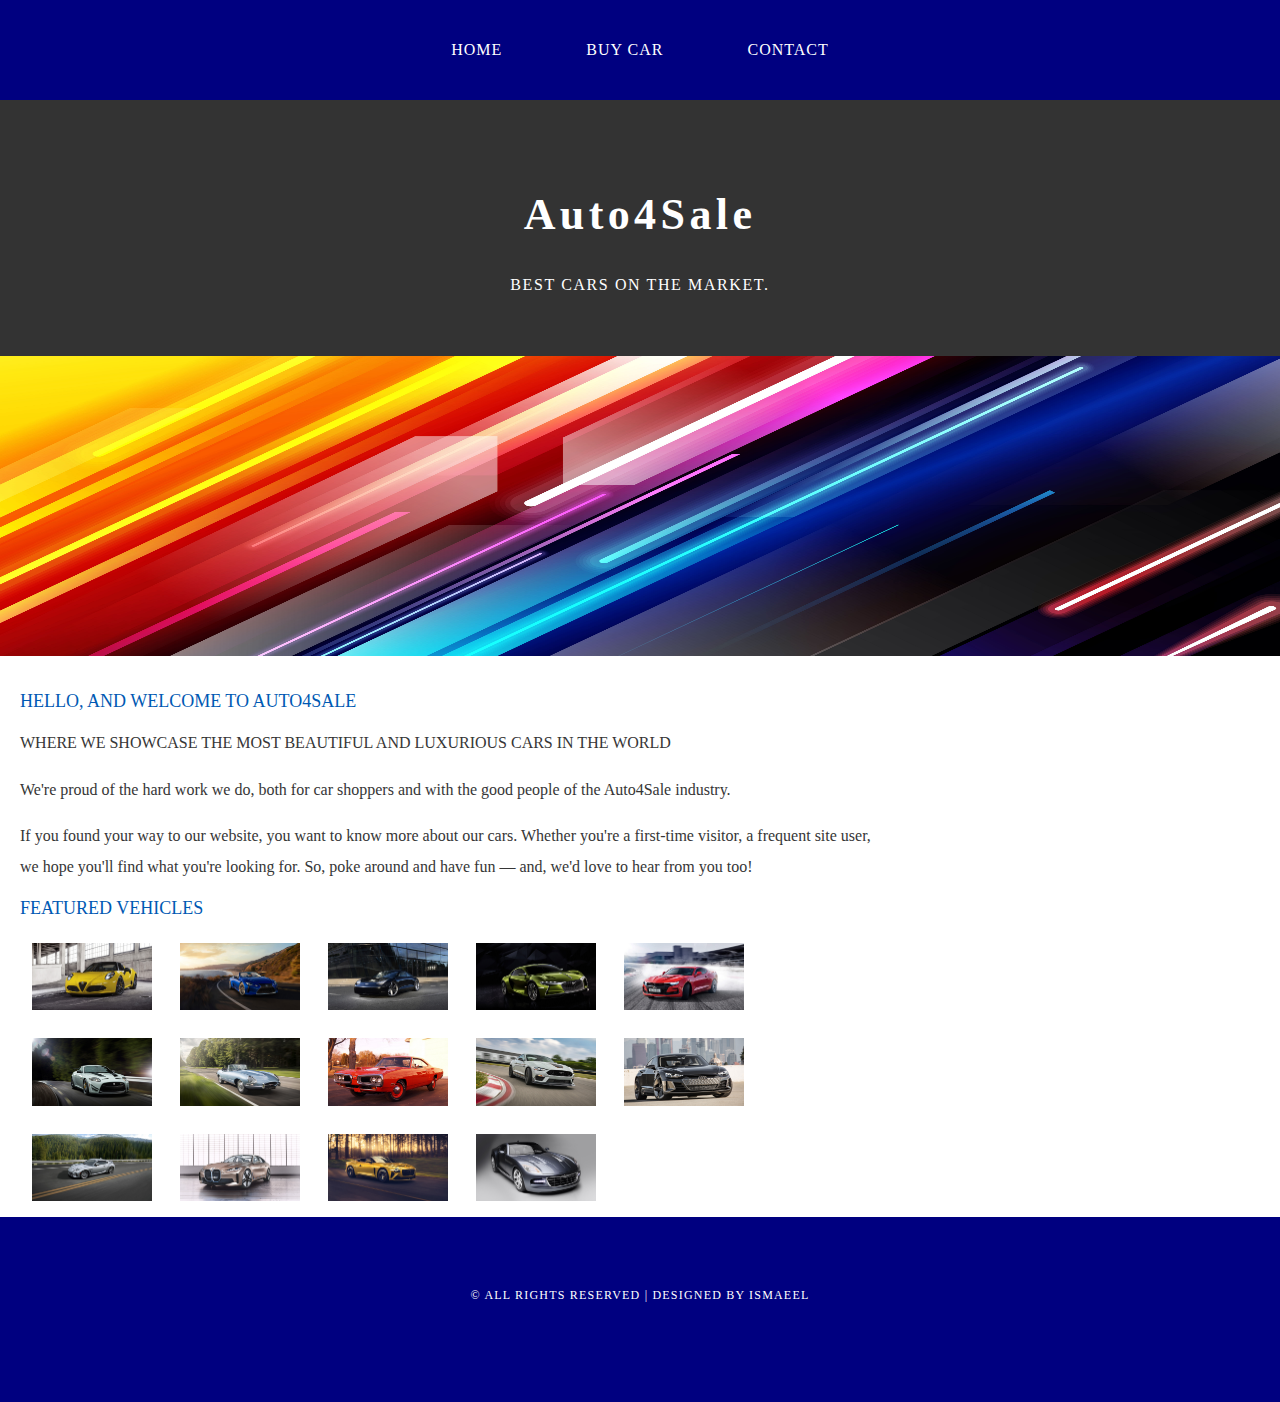
<file: index.html>
<!DOCTYPE html>
<html>
<head>
	<title>Auto4Sale</title>
	<link rel="stylesheet" href="style.css">
</head>
<body>

<div id="menu">
	<ul>
		<li><a href="#">Home</a></li>
	    <li><a href="buy-car.html">Buy Car</a></li>
		<li><a href="contact.html">Contact</a></li>
	</ul>
</div>

<div id=header>
	<h1>Auto4Sale</h1>
	<p>BEST CARS ON THE MARKET.</p>
</div>

<div id="banner">
	<img src="images/car.jpg"/>
</div>

<div id="page">
	<div id="content">
		<h2>Hello, and welcome to Auto4Sale</h2>
		<p>WHERE WE SHOWCASE THE MOST BEAUTIFUL AND LUXURIOUS CARS IN THE WORLD</p>
		<p>We're proud of the hard work we do, both for car shoppers and with the good people of the Auto4Sale industry.</p>
		<p>If you found your way to our website, you want to know more about our cars. Whether you're a first-time visitor, a frequent site user, we hope you'll find what you're looking for.  So, poke around and have fun  — and, we'd love to hear from you too!</p>
		
        
        <h2>Featured Vehicles</h2>
        <div id="gallery">
        <div id="gallery2">	
	    <img src="images/pic1.1.jpg"/>
		<img src="images/pic1.2.jpg"/>
        <img src="images/pic1.3.jpg"/>
        <img src="images/pic1.4.jpg"/>
        <img src="images/pic1.5.jpg"/>
        <img src="images/pic1.6.jpg"/>
        <img src="images/pic1.7.jpg"/>
        <img src="images/pic1.8.jpg"/>
        <img src="images/pic1.9.jpg"/>
        <img src="images/pic1.10.jpg"/>
        <img src="images/pic1.11.jpg"/>
        <img src="images/pic1.12.jpg"/>
        <img src="images/pic1.13.jpg"/>
        <img src="images/pic1.14.jpg"/>
        </div>
         </div>
	</div>
</div>

<div id="copyright">
	<p>&copy; All Rights Reserved | Designed by Ismaeel</p>
</div>
</body>
</html>
</file>
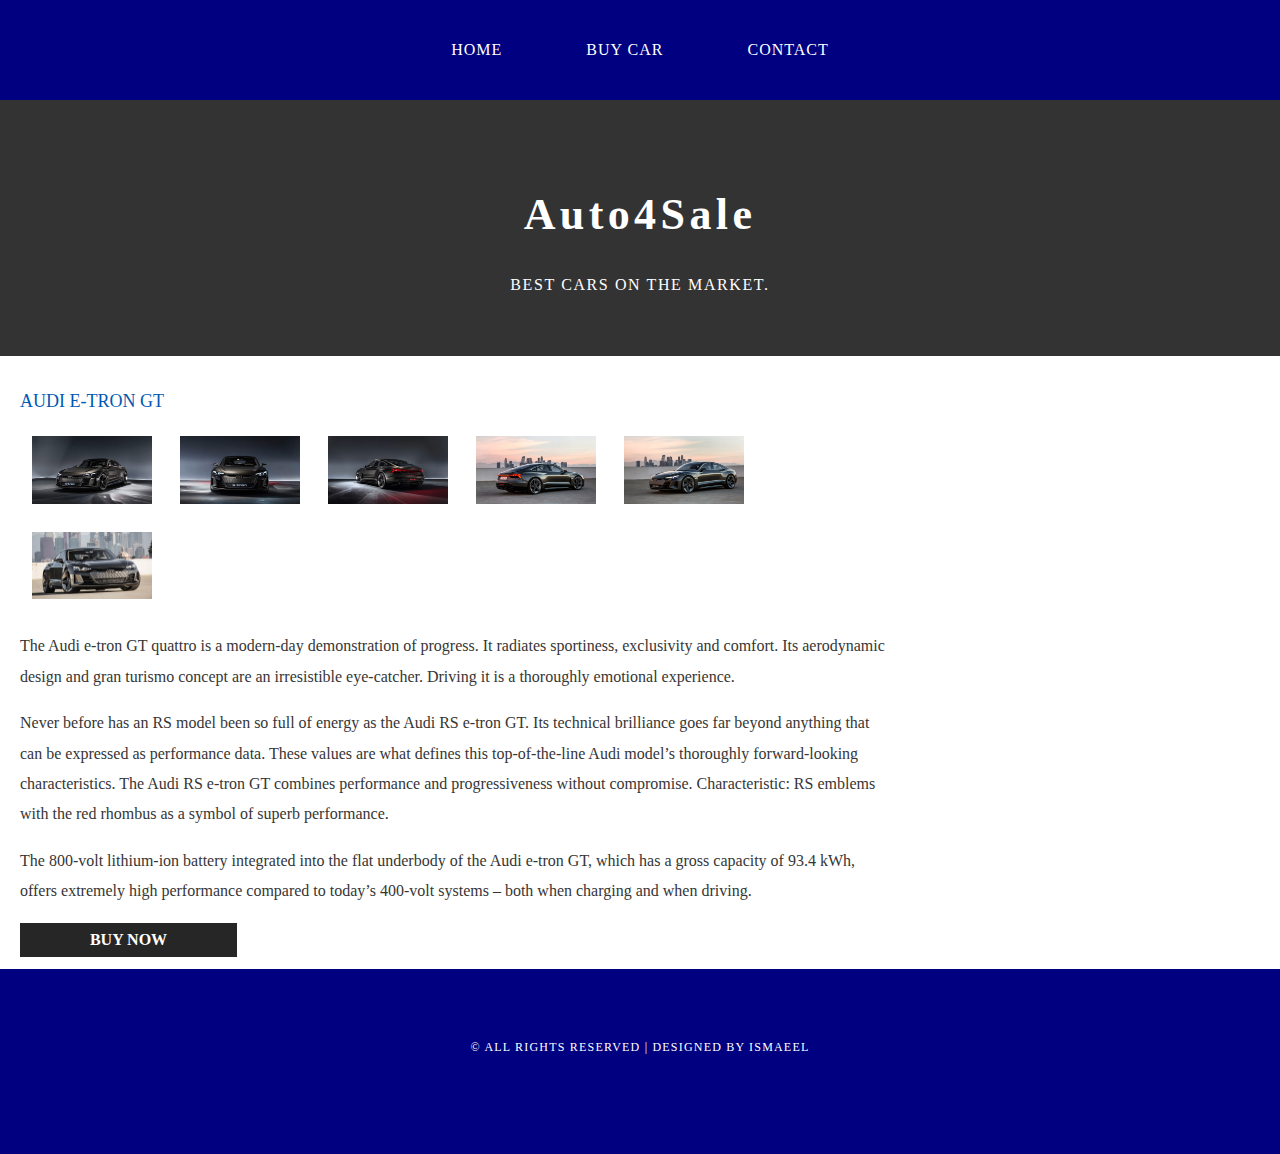
<file: audi.html>
<!DOCTYPE html>
<html>
<head>
	<title>Auto4Sale</title>
	<link rel="stylesheet" href="style.css">
</head>
<body>

<div id="menu">
	<ul>
		<li><a href="index.html">Home</a></li>
	    <li><a href="buy-car.html">Buy Car</a></li>
		<li><a href="contact.html">Contact</a></li>
	</ul>
</div>

<div id=header>
	<h1>Auto4Sale</h1>
	<p>BEST CARS ON THE MARKET.</p>
</div>

<div id="page">
	<div id="content">
		<h2>Audi e-tron GT</h2>

        <div id="gallery">
        <div id="gallery2">	
	    <img src="images/Audi1.jpg"/>
		<img src="images/Audi2.jpg"/>
		<img src="images/Audi3.jpg"/>
		<img src="images/Audi4.jpg"/>
		<img src="images/Audi5.jpg"/>
		<img src="images/Audi6.jpg"/>
        </div>
        </div>

		<p>The Audi e-tron GT quattro is a modern-day demonstration of progress. It radiates sportiness, exclusivity and comfort. Its aerodynamic design and gran turismo concept are an irresistible eye-catcher. Driving it is a thoroughly emotional experience.</p>

		<p>Never before has an RS model been so full of energy as the Audi RS e-tron GT. Its technical brilliance goes far beyond anything that can be expressed as performance data. These values are what defines this top-of-the-line Audi model’s thoroughly forward-looking characteristics. The Audi RS e-tron GT combines performance and progressiveness without compromise. Characteristic: RS emblems with the red rhombus as a symbol of superb performance.</p>

		<p>The 800-volt lithium-ion battery integrated into the flat underbody of the Audi e-tron GT, which has a gross capacity of 93.4 kWh, offers extremely high performance compared to today’s 400-volt systems – both when charging and when driving.</p>

        <a class="button" href="#">BUY NOW</a>

	</div>
</div>

<div id="copyright">
	<p>&copy; All Rights Reserved | Designed by Ismaeel</p>
</div>
</body>
</html>
</file>
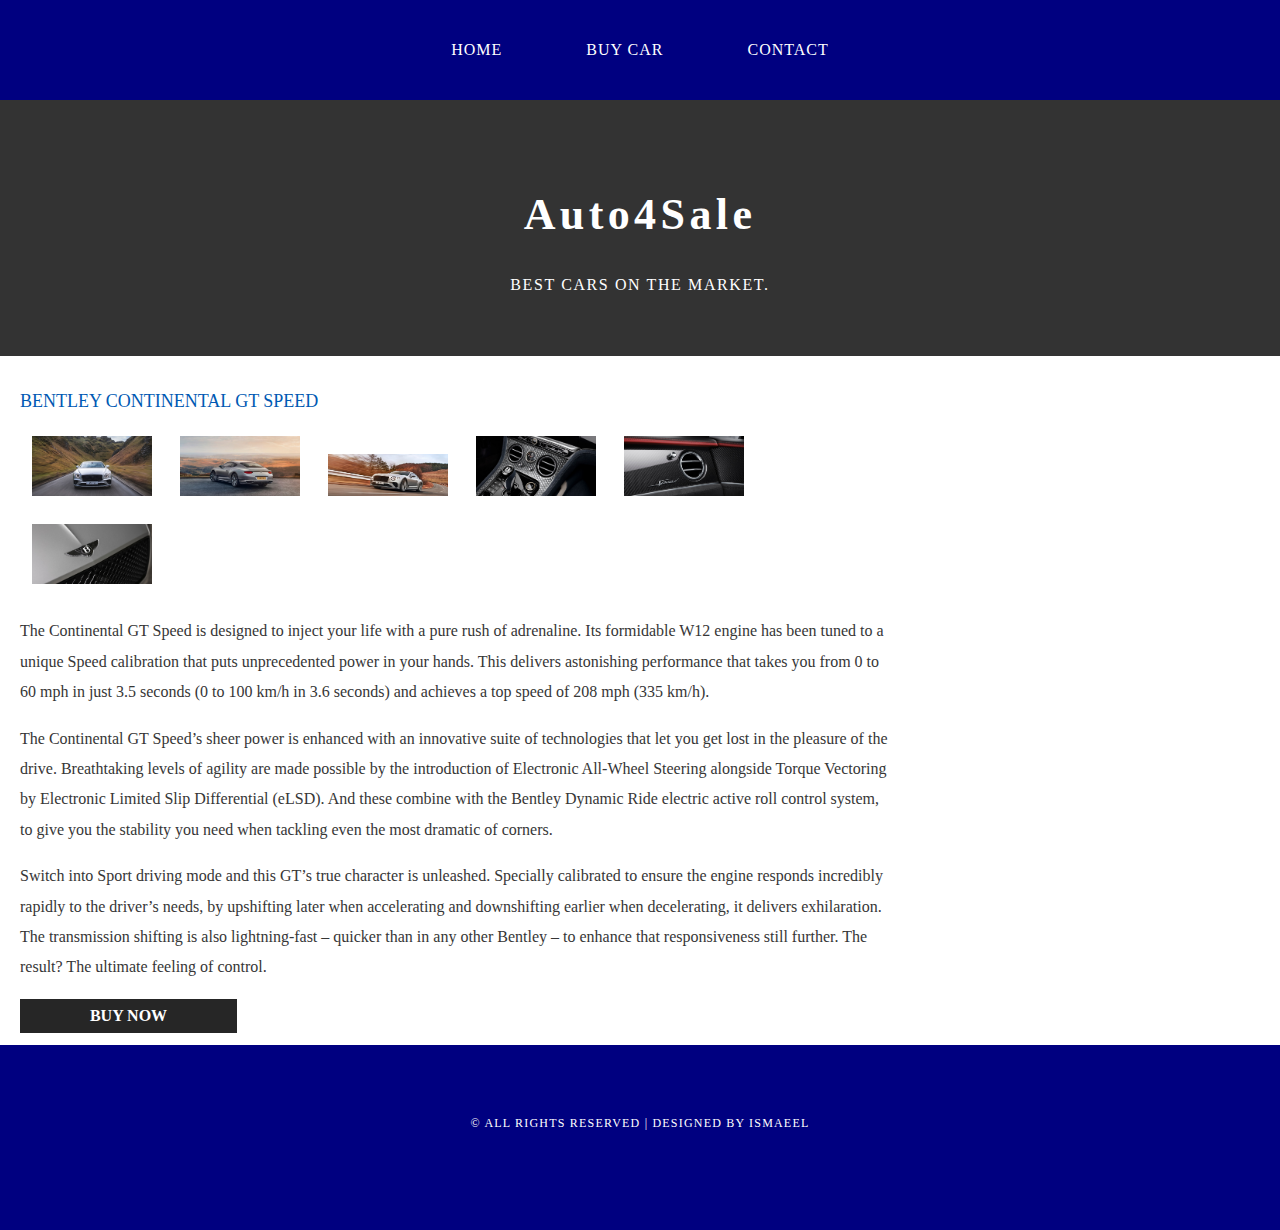
<file: bentley.html>
<!DOCTYPE html>
<html>
<head>
	<title>Auto4Sale</title>
	<link rel="stylesheet" href="style.css">
</head>
<body>

<div id="menu">
	<ul>
		<li><a href="index.html">Home</a></li>
	    <li><a href="buy-car.html">Buy Car</a></li>
		<li><a href="contact.html">Contact</a></li>
	</ul>
</div>

<div id=header>
	<h1>Auto4Sale</h1>
	<p>BEST CARS ON THE MARKET.</p>
</div>

<div id="page">
	<div id="content">
		<h2>BENTLEY CONTINENTAL GT SPEED</h2>

        <div id="gallery">
        <div id="gallery2">	
	    <img src="images/bentley1.jpg"/>
		<img src="images/bentley2.jpg"/>
		<img src="images/bentley3.jpg"/>
		<img src="images/bentley4.jpg"/>
		<img src="images/bentley5.jpg"/>
		<img src="images/bentley6.jpg"/>
        </div>
        </div>

		<p>The Continental GT Speed is designed to inject your life with a pure rush of adrenaline. Its formidable W12 engine has been tuned to a unique Speed calibration that puts unprecedented power in your hands. This delivers astonishing performance that takes you from 0 to 60 mph in just 3.5 seconds (0 to 100 km/h in 3.6 seconds) and achieves a top speed of 208 mph (335 km/h).</p>

		<p>The Continental GT Speed’s sheer power is enhanced with an innovative suite of technologies that let you get lost in the pleasure of the drive. Breathtaking levels of agility are made possible by the introduction of Electronic All-Wheel Steering alongside Torque Vectoring by Electronic Limited Slip Differential (eLSD). And these combine with the Bentley Dynamic Ride electric active roll control system, to give you the stability you need when tackling even the most dramatic of corners.</p>

		<p>Switch into Sport driving mode and this GT’s true character is unleashed. Specially calibrated to ensure the engine responds incredibly rapidly to the driver’s needs, by upshifting later when accelerating and downshifting earlier when decelerating, it delivers exhilaration. The transmission shifting is also lightning-fast – quicker than in any other Bentley – to enhance that responsiveness still further. The result? The ultimate feeling of control.</p>

        <a class="button" href="#">BUY NOW</a>

	</div>
</div>

<div id="copyright">
	<p>&copy; All Rights Reserved | Designed by Ismaeel</p>
</div>
</body>
</html>
</file>
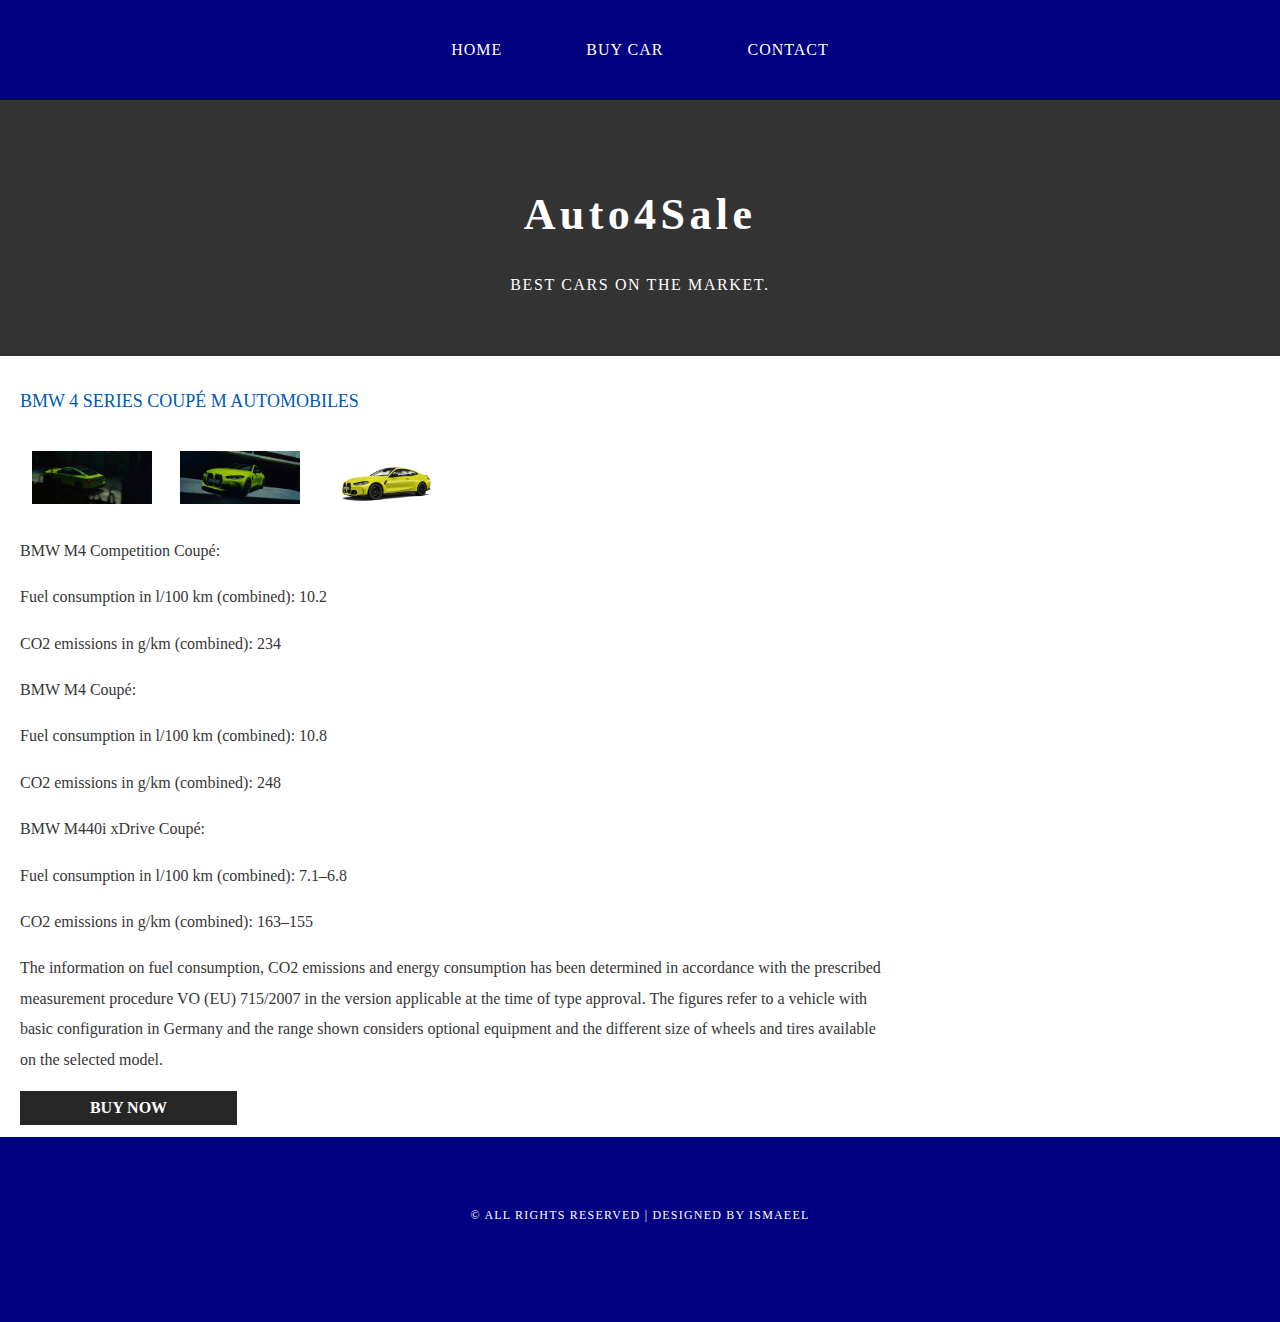
<file: bmw.html>
<!DOCTYPE html>
<html>
<head>
	<title>Auto4Sale</title>
	<link rel="stylesheet" href="style.css">
</head>
<body>

<div id="menu">
	<ul>
		<li><a href="index.html">Home</a></li>
	    <li><a href="buy-car.html">Buy Car</a></li>
		<li><a href="contact.html">Contact</a></li>
	</ul>
</div>

<div id=header>
	<h1>Auto4Sale</h1>
	<p>BEST CARS ON THE MARKET.</p>
</div>

<div id="page">
	<div id="content">
		<h2>BMW 4 Series Coupé M Automobiles</h2>

        <div id="gallery">
        <div id="gallery2">	
	    <img src="images/bmw1.jpg"/>
		<img src="images/bmw2.jpg"/>
        <img src="images/bmw3.png"/>
        </div>
        </div>

		<p>BMW M4 Competition Coupé:</p>
        <p>Fuel consumption in l/100 km (combined): 10.2</p>
        <p>CO2 emissions in g/km (combined): 234</p>

        <p>BMW M4 Coupé:</p>
        <p>Fuel consumption in l/100 km (combined): 10.8</p>
        <p>CO2 emissions in g/km (combined): 248</p>

        <p>BMW M440i xDrive Coupé:</p>
        <p>Fuel consumption in l/100 km (combined): 7.1–6.8</p>
        <p>CO2 emissions in g/km (combined): 163–155</p>

        <p>The information on fuel consumption, CO2 emissions and energy consumption has been determined in accordance with the prescribed measurement procedure VO (EU) 715/2007 in the version applicable at the time of type approval. The figures refer to a vehicle with basic configuration in Germany and the range shown considers optional equipment and the different size of wheels and tires available on the selected model.</p>

        <a class="button" href="#">BUY NOW</a>

	</div>
</div>

<div id="copyright">
	<p>&copy; All Rights Reserved | Designed by Ismaeel</p>
</div>
</body>
</html>
</file>
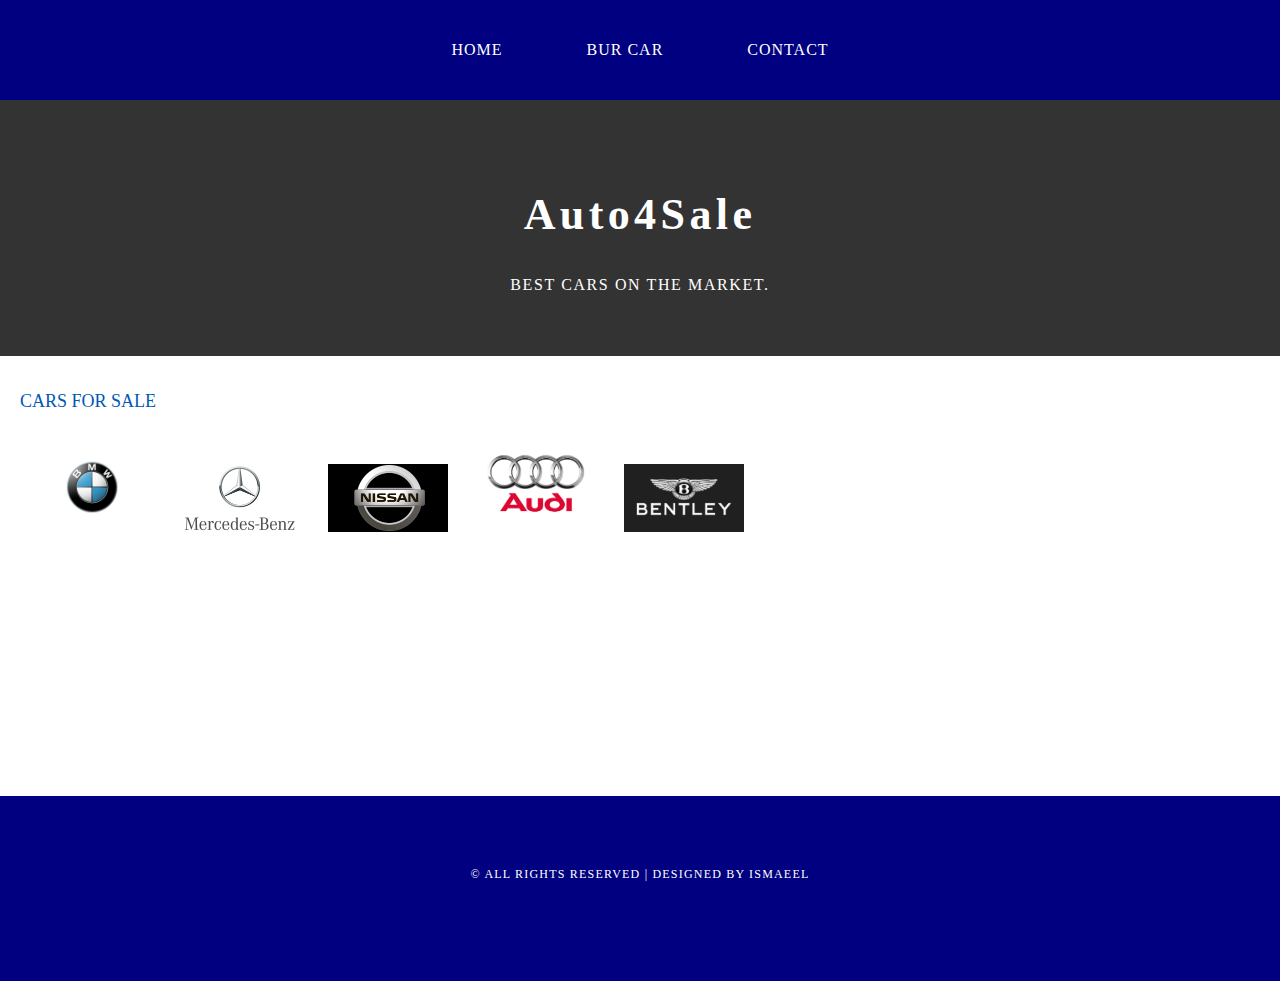
<file: buy-car.html>
<!DOCTYPE html>
<html>
<head>
	<title>Auto4Sale</title>
	<link rel="stylesheet" href="style.css">
</head>
<body>

<div id="menu">
	<ul>
		<li><a href="index.html">Home</a></li>
		<li><a href="#">Bur Car</a></li>
		<li><a href="contact.html">Contact</a></li>
	</ul>
</div>

<div id=header>
	<h1>Auto4Sale</h1>
	<p>BEST CARS ON THE MARKET.</p>
</div>

<div id="page">
	<div id="content">
		<h2>Cars for sale</h2>
		<div id="gallery">
	    <a href="bmw.html"><img src="images/pic1.png"/></a>
		<a href="mercedes.html"><img src="images/pic2.png"/></a>
        <a href="nissan.html"><img src="images/pic3.jpg"/></a>
        <a href="audi.html"><img src="images/pic4.jpg"/></a>
        <a href="bentley.html"><img src="images/pic5.jpg"/></a>	
         </div>
	</div>
     </div>

<div id="copyright">
	<p>&copy; All Rights Reserved | Designed by Ismaeel</p>
</div>
</body>
</html>
</file>
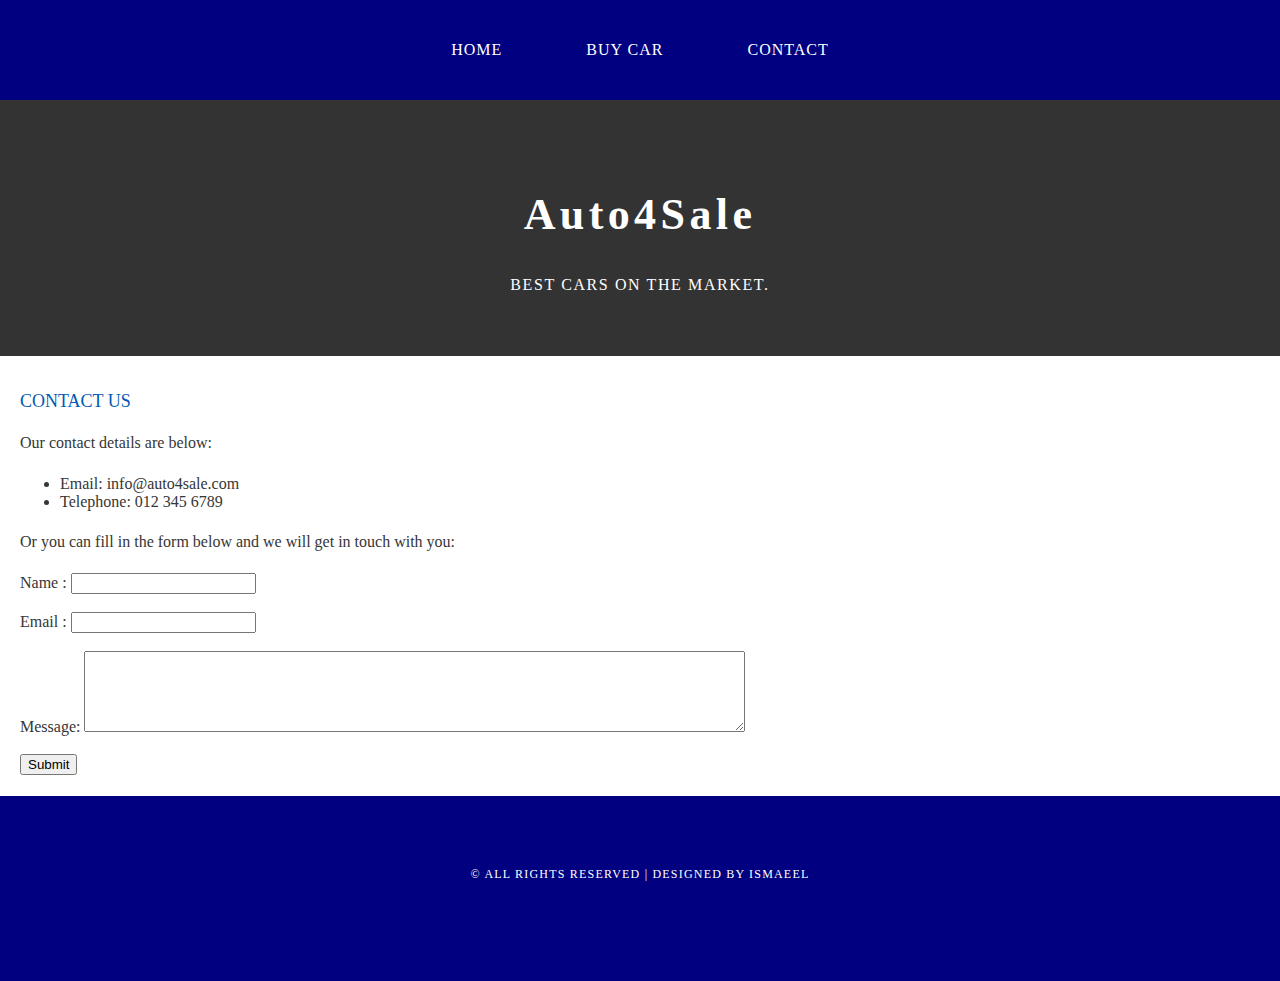
<file: contact.html>
<!DOCTYPE html>
<html>
<head>
	<title>Auto4Sale</title>
	<link rel="stylesheet" href="style.css">
</head>
<body>

<div id="menu">
	<ul>
		<li><a href="index.html">Home</a></li>
		<li><a href="buy-car.html">Buy Car</a></li>
		<li><a href="#">Contact</a></li>
	</ul>
</div>

<div id=header>
	<h1>Auto4Sale</h1>
	<p>BEST CARS ON THE MARKET.</p>
</div>

<div id="page">
	<div id="content">
		<h2>Contact Us</h2>
		<p>Our contact details are below:</p>
        <ul class="style1">
        <li>Email: info@auto4sale.com</li>
        <li>Telephone: 012 345 6789</li>
        </ul>

        <p>Or you can fill in the form below and we will get in touch with you:</p>
        <form>
        Name     : <input type="text" /><br/><br/>
        Email     : <input type="email" /><br/><br/>
        Message: <textarea cols="80" rows="5"></textarea><br/><br/>
        <input type="submit" value="Submit"/>
        </form>
	</div>
     </div>

<div id="copyright">
	<p>&copy; All Rights Reserved | Designed by Ismaeel</p>
</div>
</body>
</html>
</file>
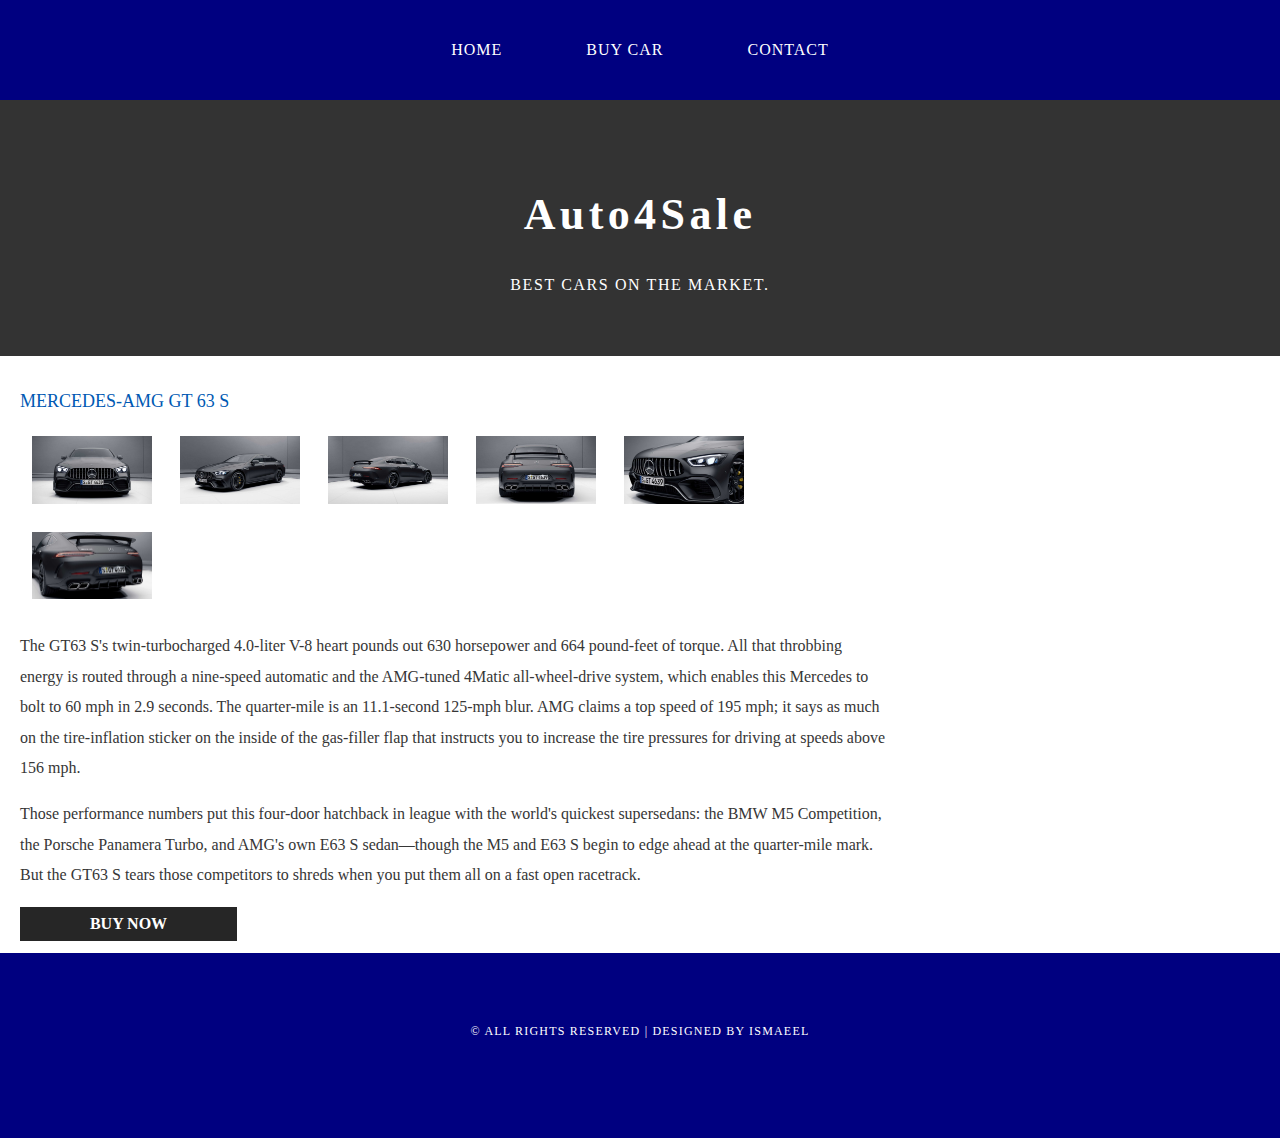
<file: mercedes.html>
<!DOCTYPE html>
<html>
<head>
	<title>Auto4Sale</title>
	<link rel="stylesheet" href="style.css">
</head>
<body>

<div id="menu">
	<ul>
		<li><a href="index.html">Home</a></li>
	    <li><a href="buy-car.html">Buy Car</a></li>
		<li><a href="contact.html">Contact</a></li>
	</ul>
</div>

<div id=header>
	<h1>Auto4Sale</h1>
	<p>BEST CARS ON THE MARKET.</p>
</div>

<div id="page">
	<div id="content">
		<h2>Mercedes-AMG GT 63 S</h2>

        <div id="gallery">
        <div id="gallery2">	
	    <img src="images/mercedes1.jpg"/>
		<img src="images/mercedes2.jpg"/>
		<img src="images/mercedes3.jpg"/>
		<img src="images/mercedes4.jpg"/>
		<img src="images/mercedes5.jpg"/>
		<img src="images/mercedes6.jpg"/>
        </div>
        </div>

		<p>The GT63 S's twin-turbocharged 4.0-liter V-8 heart pounds out 630 horsepower and 664 pound-feet of torque. All that throbbing energy is routed through a nine-speed automatic and the AMG-tuned 4Matic all-wheel-drive system, which enables this Mercedes to bolt to 60 mph in 2.9 seconds. The quarter-mile is an 11.1-second 125-mph blur. AMG claims a top speed of 195 mph; it says as much on the tire-inflation sticker on the inside of the gas-filler flap that instructs you to increase the tire pressures for driving at speeds above 156 mph.</p>

		<p>Those performance numbers put this four-door hatchback in league with the world's quickest supersedans: the BMW M5 Competition, the Porsche Panamera Turbo, and AMG's own E63 S sedan—though the M5 and E63 S begin to edge ahead at the quarter-mile mark. But the GT63 S tears those competitors to shreds when you put them all on a fast open racetrack.</p>

        <a class="button" href="#">BUY NOW</a>

	</div>
</div>

<div id="copyright">
	<p>&copy; All Rights Reserved | Designed by Ismaeel</p>
</div>
</body>
</html>
</file>
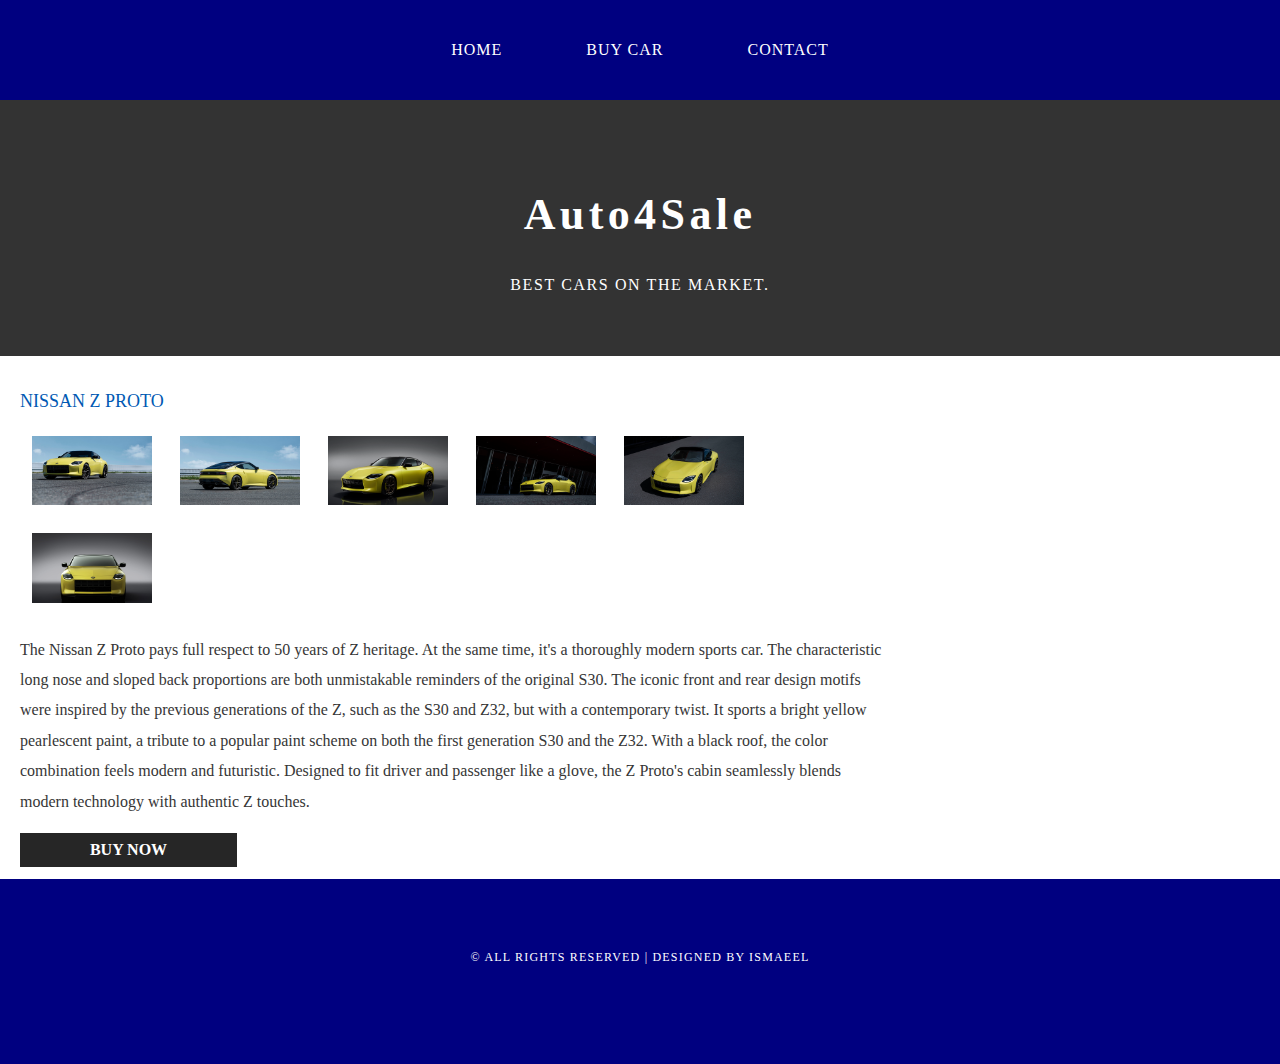
<file: nissan.html>
<!DOCTYPE html>
<html>
<head>
	<title>Auto4Sale</title>
	<link rel="stylesheet" href="style.css">
</head>
<body>

<div id="menu">
	<ul>
		<li><a href="index.html">Home</a></li>
	    <li><a href="buy-car.html">Buy Car</a></li>
		<li><a href="contact.html">Contact</a></li>
	</ul>
</div>

<div id=header>
	<h1>Auto4Sale</h1>
	<p>BEST CARS ON THE MARKET.</p>
</div>

<div id="page">
	<div id="content">
		<h2>Nissan Z Proto</h2>

        <div id="gallery">
        <div id="gallery2">	
	    <img src="images/nissan1.jpg"/>
		<img src="images/nissan2.jpg"/>
		<img src="images/nissan3.jpg"/>
		<img src="images/nissan4.jpg"/>
		<img src="images/nissan5.jpg"/>
		<img src="images/nissan6.jpg"/>
        </div>
        </div>

		<p>The Nissan Z Proto pays full respect to 50 years of Z heritage. At the same time, it's a thoroughly modern sports car. The characteristic long nose and sloped back proportions are both unmistakable reminders of the original S30. The iconic front and rear design motifs were inspired by the previous generations of the Z, such as the S30 and Z32, but with a contemporary twist. It sports a bright yellow pearlescent paint, a tribute to a popular paint scheme on both the first generation S30 and the Z32. With a black roof, the color combination feels modern and futuristic. Designed to fit driver and passenger like a glove, the Z Proto's cabin seamlessly blends modern technology with authentic Z touches.</p>

        <a class="button" href="#">BUY NOW</a>

	</div>
</div>

<div id="copyright">
	<p>&copy; All Rights Reserved | Designed by Ismaeel</p>
</div>
</body>
</html>
</file>
<file: style.css>
/* ************************************************************************************ */
/* Universal styles                                                                     */
/* ************************************************************************************ */
body{
	margin: 0;
	padding: 0;
	background-color: #ffffff;
	font-family: 'Raleway' , snas-serif;
	font-size: 16px;
	font-weight: 400;
	color: #363636;
}

p{
	line-height: 190%;
}

a{
	text-decoration: none;
	color: teal;
}

/* ************************************************************************************ */
/* Menu                                                                                 */
/* ************************************************************************************ */

#menu{
	background-color: #000080;
	height: 100px;
}

#menu ul{
	margin: 0;
	padding: 0;
	list-style-type: none;
	text-align: center;
}

#menu li{
	display: inline-block;
}

#menu a{
	letter-spacing: 1px;
	text-decoration: none;
	text-align: center;
	text-transform: uppercase;
	font-size: 16px;
	line-height: 100px;
	color: #ffffff;

	padding: 0 40px;
	border: none;
	display: block;
}

#menu a:hover{
	background-color: #5c85d6;
}


/* ************************************************************************************ */
/* Header                                                                               */
/* ************************************************************************************ */

#header{
	padding: 60px 0px 40px 0;
	background-color: #333333;
	text-align: center;
}

#header h1{
	letter-spacing: 0.1em;
	font-size: 44px;
	color: #ffffff;
}

#header p{
	letter-spacing: 0.1em;
	color: #ffffff;
}

/* ************************************************************************************ */
/* Banner                                                                               */
/* ************************************************************************************ */

#banner{
	height: 300px;
}

#banner img{
	width: 100%;
	height: 300px;
}

/* ************************************************************************************ */
/* Page                                                                                 */
/* ************************************************************************************ */

#page{
	min-height: 400px;
	padding: 20px;
}

#page h2{
	margin-bottom: 12px;
	text-transform: uppercase;
	font-weight: 400;
	font-size: 18px;
	color: #0059b3;
}

/* CONTENT */

#content{
	float: left;
	width: 70%;
}

/* ************************************************************************************ */
/* Copyright                                                                            */
/* ************************************************************************************ */

#copyright{
	width: 100%;
	height: 130px;
	text-align: center;
	background-color: #000080;
	padding-top: 55px;
	clear: both;
}

#copyright p{
	font-size: 12px;
	letter-spacing: 0.1em;
	text-transform: uppercase;
	color: #ffffff;
}

/* ************************************************************************************ */
/* Gallery                                                                              */
/* ************************************************************************************ */

#gallery img{
	width:120px;
	margin:12px;
	-moz-transition: -moz-transform 0.5s ease-in;
	-webkit-transition: -webkit-transform 0.5s ease-in;
	-o-transition: -o-transform 0.5s ease-in;
}

#gallery2 img:hover{
	-moz-transform: scale(3);
	-webkit-transform: scale(3);
	-o-transform: scale(3);
 }

/* ************************************************************************************ */
/* Button                                                                               */
/* ************************************************************************************ */

 .button{
	display: block;
	width: 25%;
	background-color: #262626;
	text-decoration: none;
	text-align: center;
	color: white;
	font-size: 16px;
	font-weight: 600;
	margin: 12px 0;
	padding: 8px 0;
}
</file>
